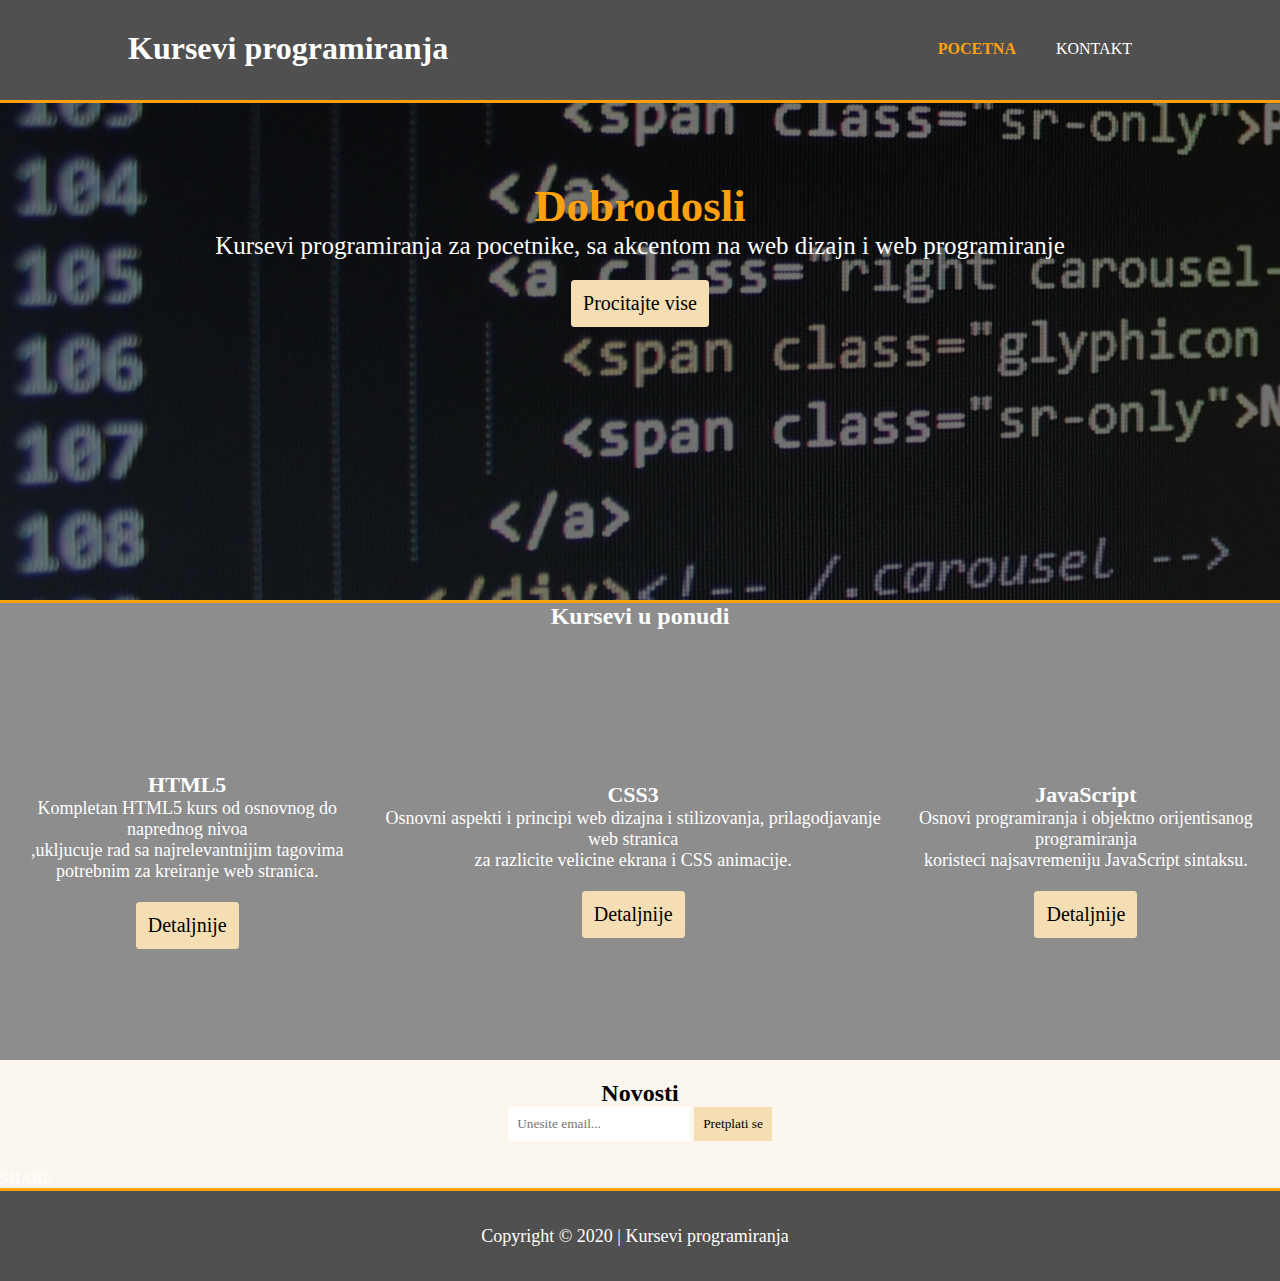
<file: index.html>
<!DOCTYPE html>
<html lang="en">
<head>
    <meta charset="UTF-8">
	<meta property="og:url" content="https://boris-a11y.github.io/webdev/">
	<meta property="og:type" content="website">
	<meta property="og:title" content="Kursevi programiranja">
	<meta property="og:description" content="Nudimo kurseve koji pokrivaju osnovne koncepte programiranja, web dizajna i developmenta">
	<meta property="og:image" content="https://boris-a11y.github.io/webdev/img/showcase2.jpg">
	
    	<meta name="viewport" content="width=device-width, initial-scale=1.0">
	<meta name="keywords" content="kursevi, web programiranje, web dizajn, web dizajn za pocetnike">
	<meta name="copyright" content="Kursevi programiranja">
	<meta name="description" content="Nudimo kurseve koji pokrivaju osnovne koncepte programiranja, web dizajna i developmenta">
	
	<!-- Global site tag (gtag.js) - Google Analytics -->
	<script async src="https://www.googletagmanager.com/gtag/js?id=UA-212240305-1"></script>
	<script>
  	window.dataLayer = window.dataLayer || [];
  	function gtag(){dataLayer.push(arguments);}
  	gtag('js', new Date());

  	gtag('config', 'UA-212240305-1');
	</script>

	
    <title>Kursevi programiranja</title>
    <link rel="shortcut icon" href="img/favicon.ico">
    <link rel="stylesheet" href="style.css">
    <link rel="stylesheet" href="https://pro.fontawesome.com/releases/v5.10.0/css/all.css" integrity="sha384-AYmEC3Yw5cVb3ZcuHtOA93w35dYTsvhLPVnYs9eStHfGJvOvKxVfELGroGkvsg+p" crossorigin="anonymous"/>
</head>
<body>
	<div id="fb-root"></div>
	<script async defer crossorigin="anonymous" src="https://connect.facebook.net/en_US/sdk.js#xfbml=1&version=v12.0" nonce="9x1IrNjg"></script>
    <header>
		<div class="container">
			<div id="brend">
				<h1>Kursevi programiranja</h1>
			</div>
			<nav>
				<ul>
					<li class="trenutna"><a href="index.html">Pocetna</a></li>
                    <li><a href="kontakt.html">Kontakt</a></li>
				</ul>
			</nav>
		</div>
    </header>
    <section id="showcase" title="Web dizajn za pocetnike">
		<div class="container" title="Web programiranje">
			<h2>Dobrodosli</h2>
                <p>Kursevi programiranja za pocetnike, sa akcentom na web dizajn i web programiranje</p>
            <button class="main-button">Procitajte vise</button>
		</div>
    </section>
    <section class="opis">
        <h2>Kursevi u ponudi</h2>
            <div class="container-opis">
                <div class="item1">
                    <i class="fab fa-html5" id="htmlicon"></i>
                        <div class="naslov_i_paragraf">
                            <h4>HTML5</h4>
                                <p>
                                Kompletan HTML5 kurs od osnovnog do naprednog nivoa <br>
                                ,ukljucuje rad sa najrelevantnijim tagovima <br>
                                potrebnim za kreiranje web stranica.
                                </p>
                    <button class="main-button">Detaljnije </button>
                </div>
            </div>

            <div class="item2">
                <i class="fab fa-css3-alt" id="cssicon"></i>
                    <div class="naslov_i_paragraf">
                        <h4>CSS3</h4>
                            <p>Osnovni aspekti i principi web dizajna i stilizovanja, prilagodjavanje web stranica <br>
                            za razlicite velicine ekrana i CSS animacije.
                            </p>
                        <button class="main-button">Detaljnije </button>
                    </div>
            </div>

            <div class="item3">
                <i class="fab fa-js" id="jsicon"></i>
                    <div class="naslov_i_paragraf">
                        <h4>JavaScript</h4>
                            <p>Osnovi programiranja i objektno orijentisanog programiranja <br>
                            koristeci najsavremeniju JavaScript sintaksu.
                            </p>
                    <button class="main-button">Detaljnije </button>
                </div>
            </div>
        </div>
    </section>
    <section id="newsletter">
		<div class="news1">
			<h2>Novosti</h2>
			<form>
				<input type="email" placeholder="Unesite email...">
				<button type="submit" class="button_1">Pretplati se</button>
			</form>
        </div>
	</section>
	<div class="fb-share-button" data-href="https://boris-a11y.github.io/webdev/" data-layout="button_count" data-size="small"><a target="_blank" href="https://www.facebook.com/sharer/sharer.php?u=https%3A%2F%2Fboris-a11y.github.io%2Fwebdev%2F&amp;src=sdkpreparse" class="fb-xfbml-parse-ignore">Share</a></div>
        <footer id="main-footer">
            <div>
                <p>Copyright &copy;  2020 | Kursevi programiranja</p>
            </div>
            <div class="socials">
                <i class="fab fa-facebook" ></i>
                <i class="fab fa-instagram"></i>
                <i class="fab fa-youtube" ></i>
            </div>
        </footer>
    </body>
</html>
</file>
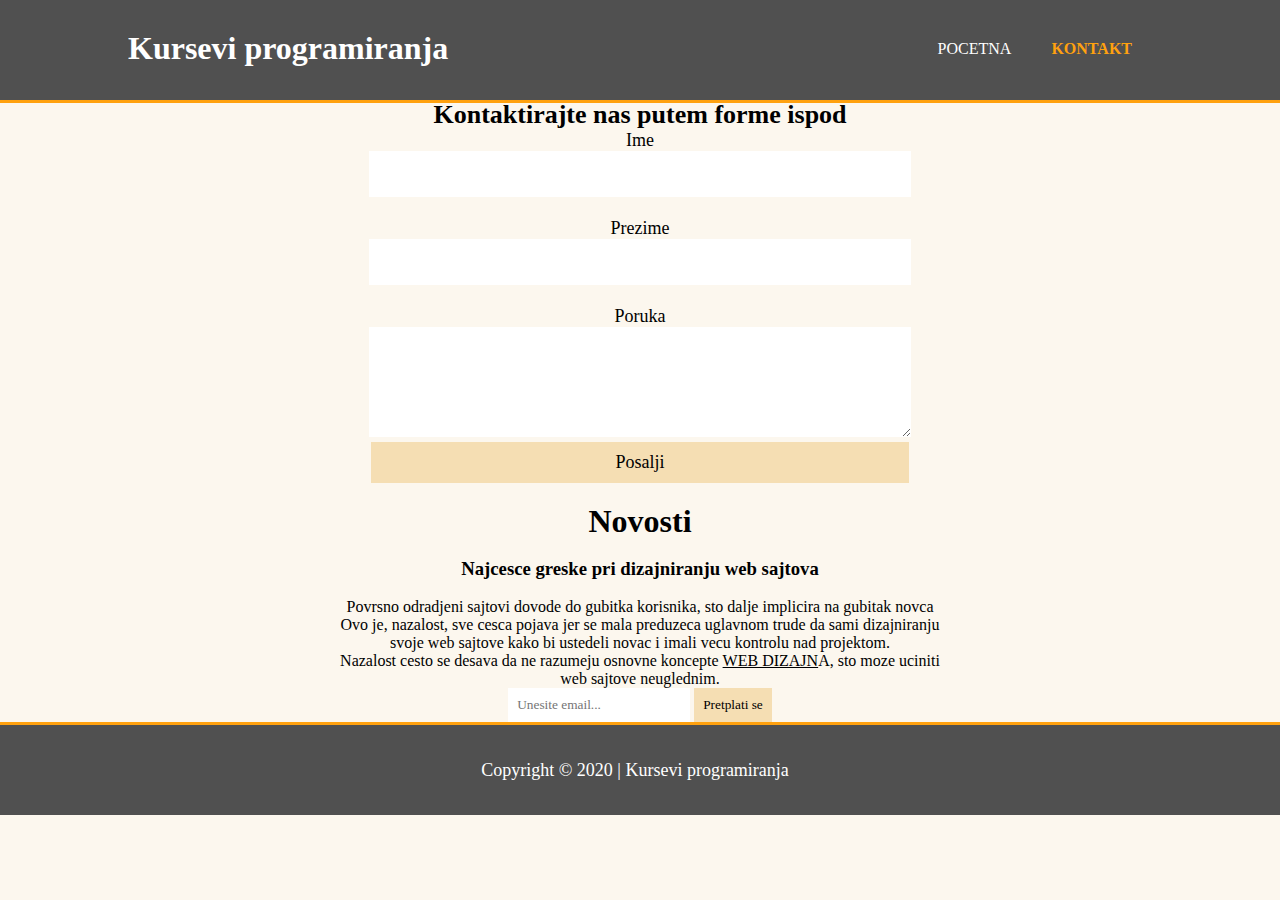
<file: kontakt.html>
<!DOCTYPE html>
<html lang="en">
<head>
    <meta charset="UTF-8">
    <meta name="viewport" content="width=device-width, initial-scale=1.0">
    <title>Kontakt</title>
    <link rel="shortcut icon" href="img/favicon.ico">
    <link rel="stylesheet" href="style.css">
    <link rel="stylesheet" href="https://pro.fontawesome.com/releases/v5.10.0/css/all.css" integrity="sha384-AYmEC3Yw5cVb3ZcuHtOA93w35dYTsvhLPVnYs9eStHfGJvOvKxVfELGroGkvsg+p" crossorigin="anonymous"/>
</head>
<body>
    <header>
		<div class="container">
			<div id="brend">
				<h1>Kursevi programiranja</h1>
			</div>
			<nav>
				<ul>
					<li><a href="index.html">Pocetna</a></li>
					<li class="trenutna"><a href="kontakt.html">Kontakt</a></li>
				</ul>
			</nav>
		</div>
    </header>
    
    <section class="opis2">
        <h1>Kontaktirajte nas putem forme ispod</h1>
        <form>
            Ime
            <br>
            <input type="text" id="inp">
            <br>
            <br>
            Prezime
            <br>
            <input type="text" id="inp2">
            <br>
            <br>
            Poruka
            <br>
            <textarea id="inp3" cols="15" rows="5"></textarea>
            <br>
            <input type="submit" value="Posalji" id="btn">
        </form>
        
    </section>

    <section id="newsletter">
		<div class="news1">
			<h1>Novosti</h1>
			<br>
            <h3> Najcesce greske pri dizajniranju web sajtova</h3>
            <br>
               <p>Povrsno odradjeni sajtovi dovode do gubitka korisnika, sto dalje implicira na gubitak novca <br>
                   Ovo je, nazalost, sve cesca pojava jer se mala preduzeca uglavnom trude da sami dizajniranju <br>
                   svoje web sajtove kako bi ustedeli novac i imali vecu kontrolu nad projektom. <br>
                   Nazalost cesto se desava da ne razumeju osnovne koncepte <a href="https://www.telegraf.rs/hi-tech/edukacija/3166834-izbegnite-ovih-5-uobicajenih-gresaka-u-web-dizajnu" class="anchor">web dizajn</a>A, sto moze uciniti <br>
                   web sajtove neuglednim.
               </p>
			<form>
				<input type="email" placeholder="Unesite email...">
				<button type="submit" class="button_1">Pretplati se</button>
			</form>
        </div>
	</section>
    <footer id="main-footer">
        <div>
            <p>Copyright &copy;  2020 | Kursevi programiranja</p>
        </div>
        
        <div class="socials">
            <i class="fab fa-facebook" ></i>
            <i class="fab fa-instagram" ></i>
            <i class="fab fa-youtube" ></i>
        </div>
    </footer>
</body>
</html>
</file>
<file: style.css>
* {
  margin: 0;
  font-family: "Sansita Swashed", cursive;
}

body {
  font: 15px/1.5;
  padding: 0;
  background-color: #fcf7ee;
}

.container {
  width: 80%;
  margin: auto;
  overflow: hidden;
}

header {
  position: fixed;
  width: 100%;
  top: 0;
  background-color: #505050;
  color: #fff;
  padding-top: 30px;
  min-height: 70px;
  border-bottom: 3px solid #ffa10f;
}

ul {
  margin: 0;
  padding: 0;
}

li {
  list-style-type: none;
  float: left;
  display: inline;
  padding: 0px 20px 0px 20px;
}

a {
  text-decoration: none;
  text-transform: uppercase;
  font-size: 16px;
  color: #fff;
}

header #brend {
  float: left;
}

header #brend h1 {
  margin: 0;
}

header nav {
  float: right;
  margin-top: 10px;
}

header .highlight,
header .trenutna a {
  color: #ffa10f;
  font-weight: bold;
}

header a:hover {
  color: #ffa10f;
  border-bottom: 2px solid #fff;
  font-weight: bold;
}

#showcase {
  min-height: 600px;
  background: url("img/showcase2.jpg") no-repeat 0 -800px;
  text-align: center;
  color: white;
  box-shadow: inset 0 0 0 2000px rgba(5, 5, 5, 0.561);
}

#showcase h2 {
  margin-top: 180px;
  font-size: 45px;
  color: #ffa10f;
}

#showcase p {
  font-size: 25px;
}

#showcase .main-button {
  margin-top: 20px;
  padding: 12px;
  cursor: pointer;
  font-size: 20px;
  background-color: wheat;
  border: none;
  border-radius: 3.5px;
}

#showcase .main-button:hover {
  transition: 0.5s ease-in;
  background-color: #ffa10f;
}

.opis {
  color: white;
  border-top: 3px solid #ffa10f;
  text-align: center;
  background-color: #8d8d8d;
}

.opis2 {
  animation: loadcontent 800ms;
  margin-top: 100px;
}

.opis2 h1 {
  font-size: 26px;
  text-align: center;
}

.opis2 form {
  font-size: 18px;
  text-align: center;
}

.opis2 #inp,
#inp2,
#inp3 {
  width: 40%;
  padding: 15px;
  border: none;
}

.opis2 #btn {
  font-size: 18px;
  width: 42%;
  background-color: wheat;
  border: none;
  padding: 10px;
}

.opis2 #btn:hover {
  width: 42%;
  transition: 0.5s ease-in;
  cursor: pointer;
  background-color: #ffa10f;
}

.opis2 p {
  font-size: 18px;
  text-align: center;
}

.opis h1 {
  margin-top: 20px;
  font-size: 35px;
}

.opis p {
  font-size: 18px;
}

.container-opis {
  margin-top: 30px;
  display: flex;

  align-items: center;
  justify-content: space-around;
  text-align: center;
  min-height: 400px;
}

.container-opis .naslov_i_paragraf {
  margin: 5px;
}

.naslov_i_paragraf .main-button {
  margin-top: 20px;
  padding: 12px;
  cursor: pointer;
  font-size: 20px;
  background-color: wheat;
  border: none;
  border-radius: 3.5px;
}

.naslov_i_paragraf .main-button:hover {
  transition: 0.5s ease-in;
  background-color: #ffa10f;
}

.container-opis h4 {
  font-size: 22px;
}

.container-opis i {
  font-size: 60px;
}

#newsletter {
  margin-top: 20px;
  text-align: center;
  display: flex;
  justify-content: space-around;
  min-height: 90px;
}

#newsletter .news1 input,
button {
  padding: 8px;
}

#newsletter .news1 button {
  background-color: wheat;
  border: 1.5px solid wheat;
  cursor: pointer;
}

#newsletter .news1 button:hover {
  background-color: #ffa10f;
  border: 1.5px solid #ffa10f;
  cursor: pointer;
  transition: 0.5s ease-in;
}

#newsletter .news1 input {
  border: 1.5px solid #fff;
}

#main-footer {
  border-top: 3px solid #ffa10f;
  color: white;
  font-size: 18px;
  display: flex;
  background-color: #505050;
  min-height: 90px;
  text-align: center;
  align-items: center;
  justify-content: center;
}

#main-footer .socials {
  font-size: 22px;
  margin-left: 10px;
}

#htmlicon {
  color: rgb(255, 142, 97);
}

#cssicon {
  color: rgb(37, 114, 238);
}

#jsicon {
  color: rgb(238, 225, 37);
}

@media (max-width: 360px) {
  header .container #brend h1,
  header .container #brend .highlight {
    margin-left: 25px;
  }

  #showcase {
    margin-top: 70px;
  }

  .container ul {
    display: flex;
    flex-direction: column;
  }

  .container nav ul li a {
    margin-right: 80px;
    line-height: 35px;
  }

  .opis2 {
    margin-top: 200px;
  }

  .opis2 #btn {
    width: 49%;
  }

  .container-opis {
    flex-direction: column;
  }

  #newsletter {
    flex-direction: column;
  }

  #newsletter form .button_1 {
    width: 40.5%;
  }

  .socials {
    position: absolute;
    margin-top: 60px;
  }
}

.anchor {
  font-weight: regular;
  font: 15px/1.5;
  color: black;
  text-decoration: underline;
}

@keyframes loadcontent {
  0% {
    transform: translateY(-100px);
  }

  100% {
    transform: translateY(0px);
  }
}
</file>
